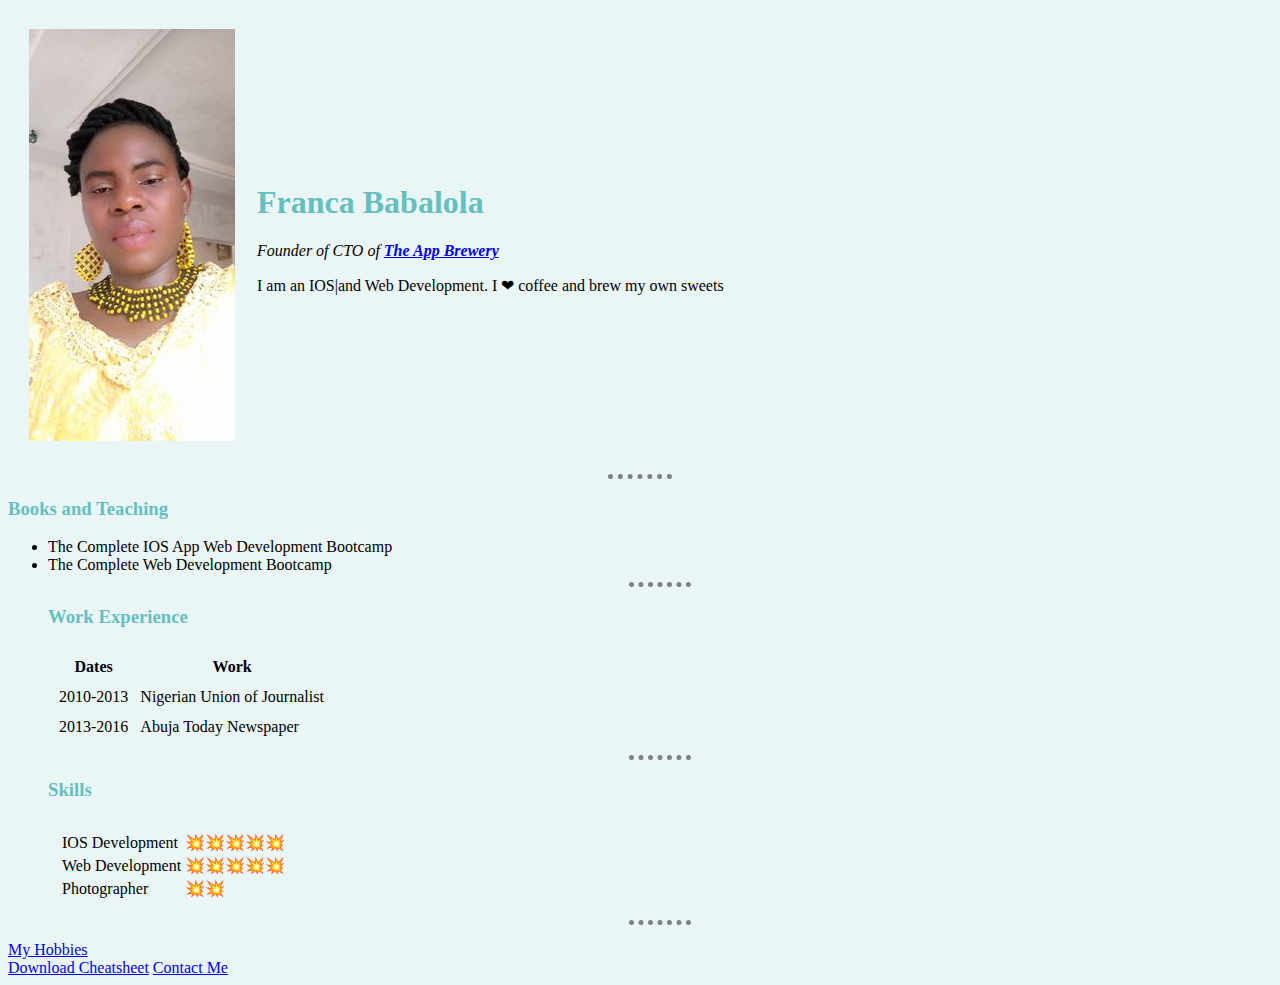
<file: index.html>
<!DOCTYPE html>
<html lang="en">

<head>
    <meta charset="UTF-8">
    <meta http-equiv="X-UA-Compatible" content="IE=edge">
    <meta name="viewport" content="width=device-width, initial-scale=1.0">
    <title>❤ Franca's Personal Site</title>
    <link rel="stylesheet" href="css/style.css">
</head>

<body>
    <table cellspacing="20">
        <tr>
            <td><img class="img" src="onoti.jpg" alt="profile picture"></td>
            <td>
                <h1>Franca Babalola</h1>
                <p><em>Founder of CTO of <strong><a href="http://www.appbrewery.com">The App Brewery</a></strong></em>
                </p>
                <p>I am an IOS|and Web Development. I ❤ coffee and brew my own sweets</p>
            </td>
        </tr>
    </table>
    <hr>
    <h3> Books and Teaching</h3>
    <ul>
        <li>The Complete IOS App Web Development Bootcamp</li>
        <li>The Complete Web Development Bootcamp</li>
        <hr>
        <h3>Work Experience</h3>
        <table cellspacing="10">
            <thead>
                <tr>
                    <th>Dates</th>
                    <th>Work</th>
                </tr>
            </thead>
            <tbody>
                <tr>
                    <td>2010-2013</td>
                    <td> Nigerian Union of Journalist</td>
                </tr>
                <tr>
                    <td>2013-2016</td>
                    <td>Abuja Today Newspaper</td>
                </tr>
            </tbody>
        </table>
        <hr>
        <h3>Skills</h3>
        <table cellspacing="10">
            <tr>
                <td>
                    <table>
                        <tr>
                            <td>IOS Development</td>
                            <td>💥💥💥💥💥</td>
                        </tr>
                        <tr>
                            <td>Web Development</td>
                            <td>💥💥💥💥💥</td>
                        </tr>
                        <tr>
                            <td>Photographer</td>
                            <td>💥💥</td>
                        </tr>
                    </table>
                </td>
            </tr>
        </table>
        <hr>
    </ul>
    <a href="hobbies.html">My Hobbies</a>
    <br>
    <a download target="_blank" href="https://web.stanford.edu/group/csp/cs21/htmlcheatsheet.pdf">Download
        Cheatsheet</a>
    <a href="contact-me.html">Contact Me</a>

</body>

</html>
</file>
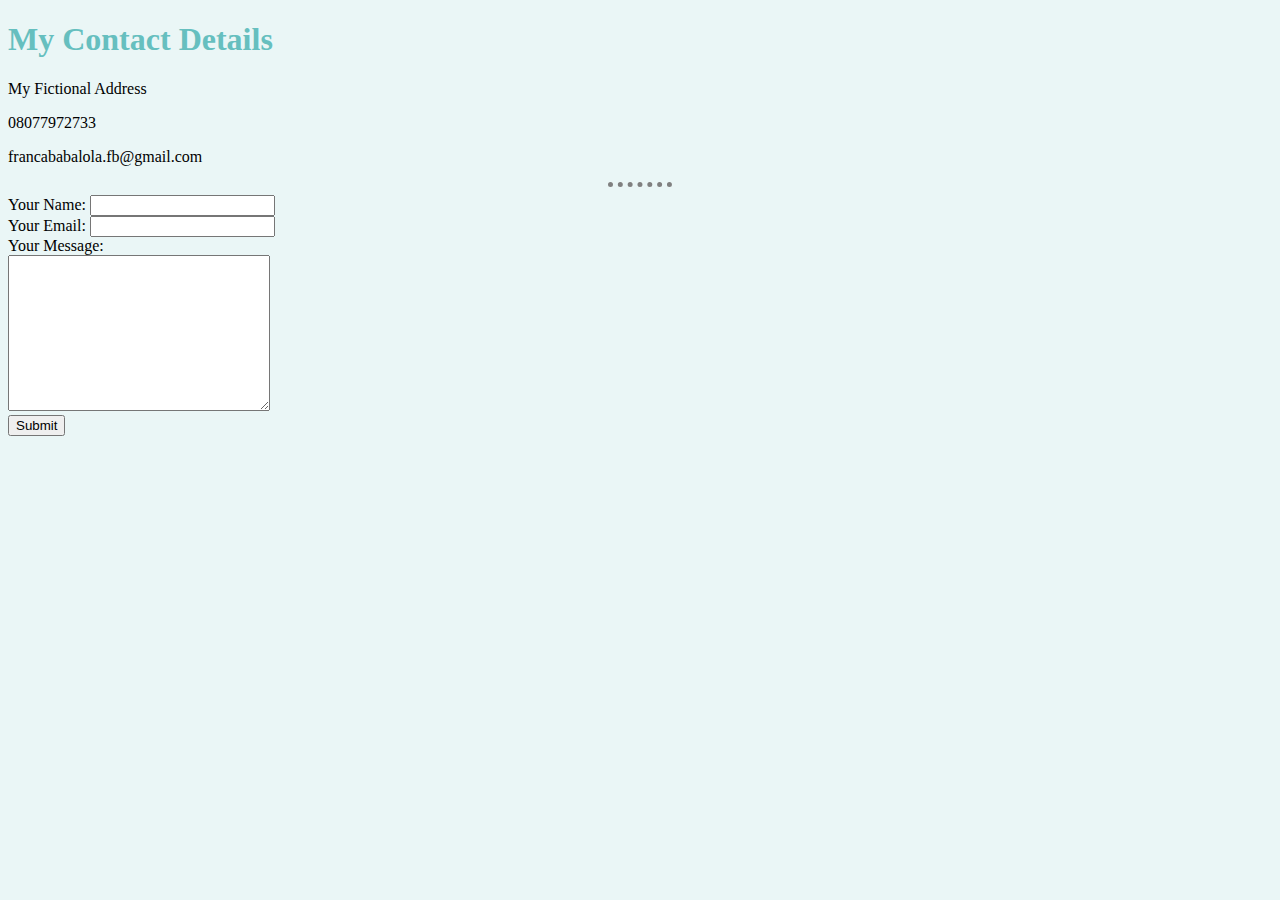
<file: contact-me.html>
<!DOCTYPE html>
<html lang="en">
<head>
    <meta charset="UTF-8">
    <meta http-equiv="X-UA-Compatible" content="IE=edge">
    <meta name="viewport" content="width=device-width, initial-scale=1.0">
    <title>Contact Me</title>
    <link rel="stylesheet" href="css/style.css">
</head>
<body>
    <h1>My Contact Details</h1>
    <p>My Fictional Address</p>
    <p>08077972733</p>
    <p>francababalola.fb@gmail.com</p>
    <hr>
    <form action="mailto:francababalola.fb@outlook.com" method="post" enctype="text/plain">
        <label>Your Name:</label>
        <input type="text" name="yourname" value=""><br> 
        <label>Your Email:</label>
        <input type="email" name="your email" value=""><br>
        <label>Your Message:</label><br>
        <textarea name="yourmessage" cols="30" rows="10"></textarea><br>
        <input type="submit" name="">
    </form>
</body>
</html>
</file>
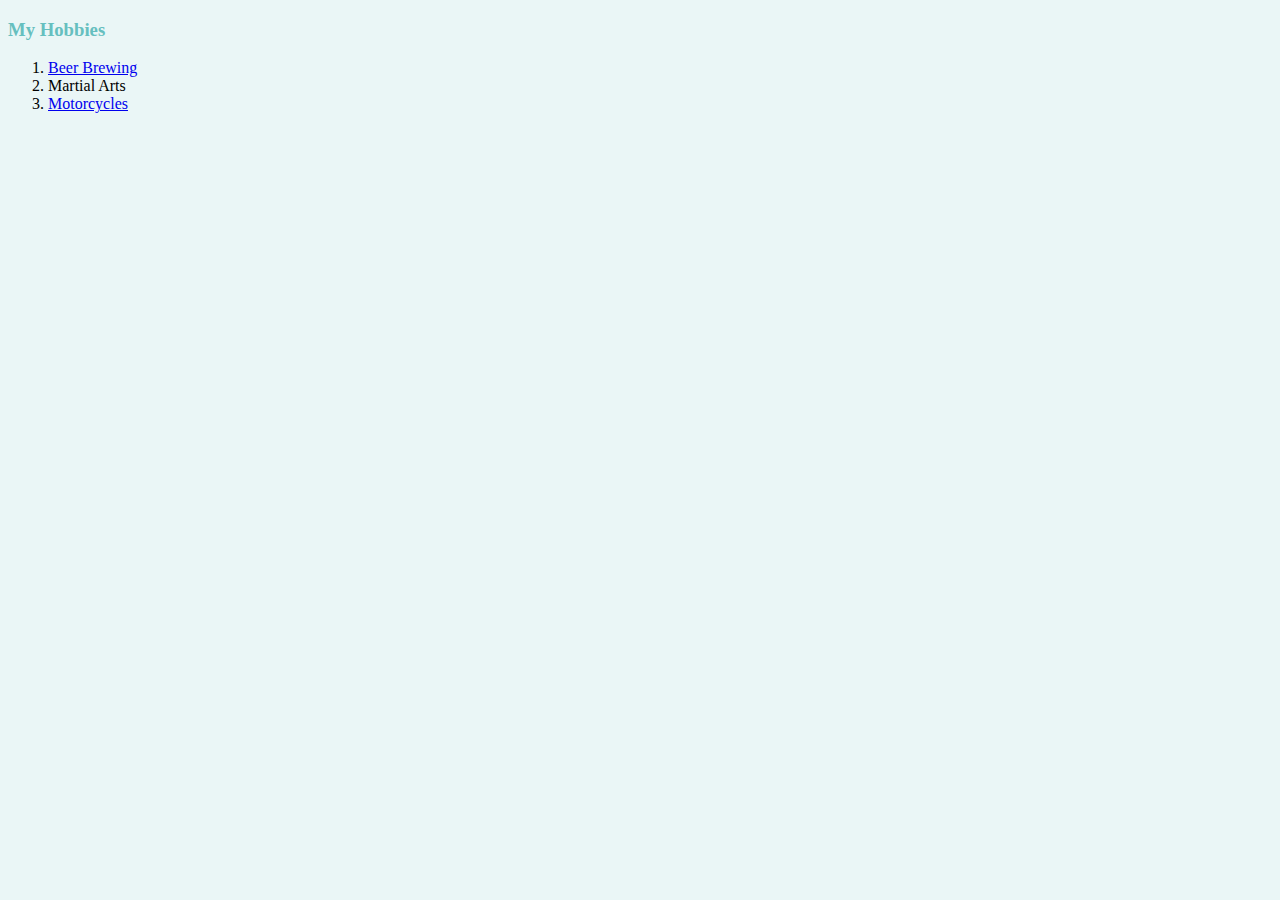
<file: hobbies.html>
<!DOCTYPE html>
<html lang="en">
<head>
    <meta charset="UTF-8">
    <meta http-equiv="X-UA-Compatible" content="IE=edge">
    <meta name="viewport" content="width=device-width, initial-scale=1.0">
    <title>My Hobbies</title>
    <link rel="stylesheet" href="css/style.css">
</head>
<body> 
    <h3>My Hobbies</h3>
    <ol>
        <li><a href="https://www.youtube.com/watch?v=AVV3UJCFnA4">Beer Brewing</a></li>
        <li>Martial Arts</li>
        <li><a href="https://encrypted-tbn0.gstatic.com/images?q=tbn:ANd9GcRHpBtJj9rLU5MTmcJ7CDbbB9ggoKTbifDZEQ&usqp=CAU">Motorcycles</a>
        </li>
</ol>
</body>
</html>
</file>
<file: css/style.css>
body {
     background-color:  #eaf6f6;;
 }
 * hr {
     border-style: none;
     border-top-style: dotted;
     border-color: grey;
     border-width: 5px;
     width: 5%;
 }
 h1, h3 {
     color: #66bfbf;
 }
 .img {
     background-color:red;
 }
</file>
